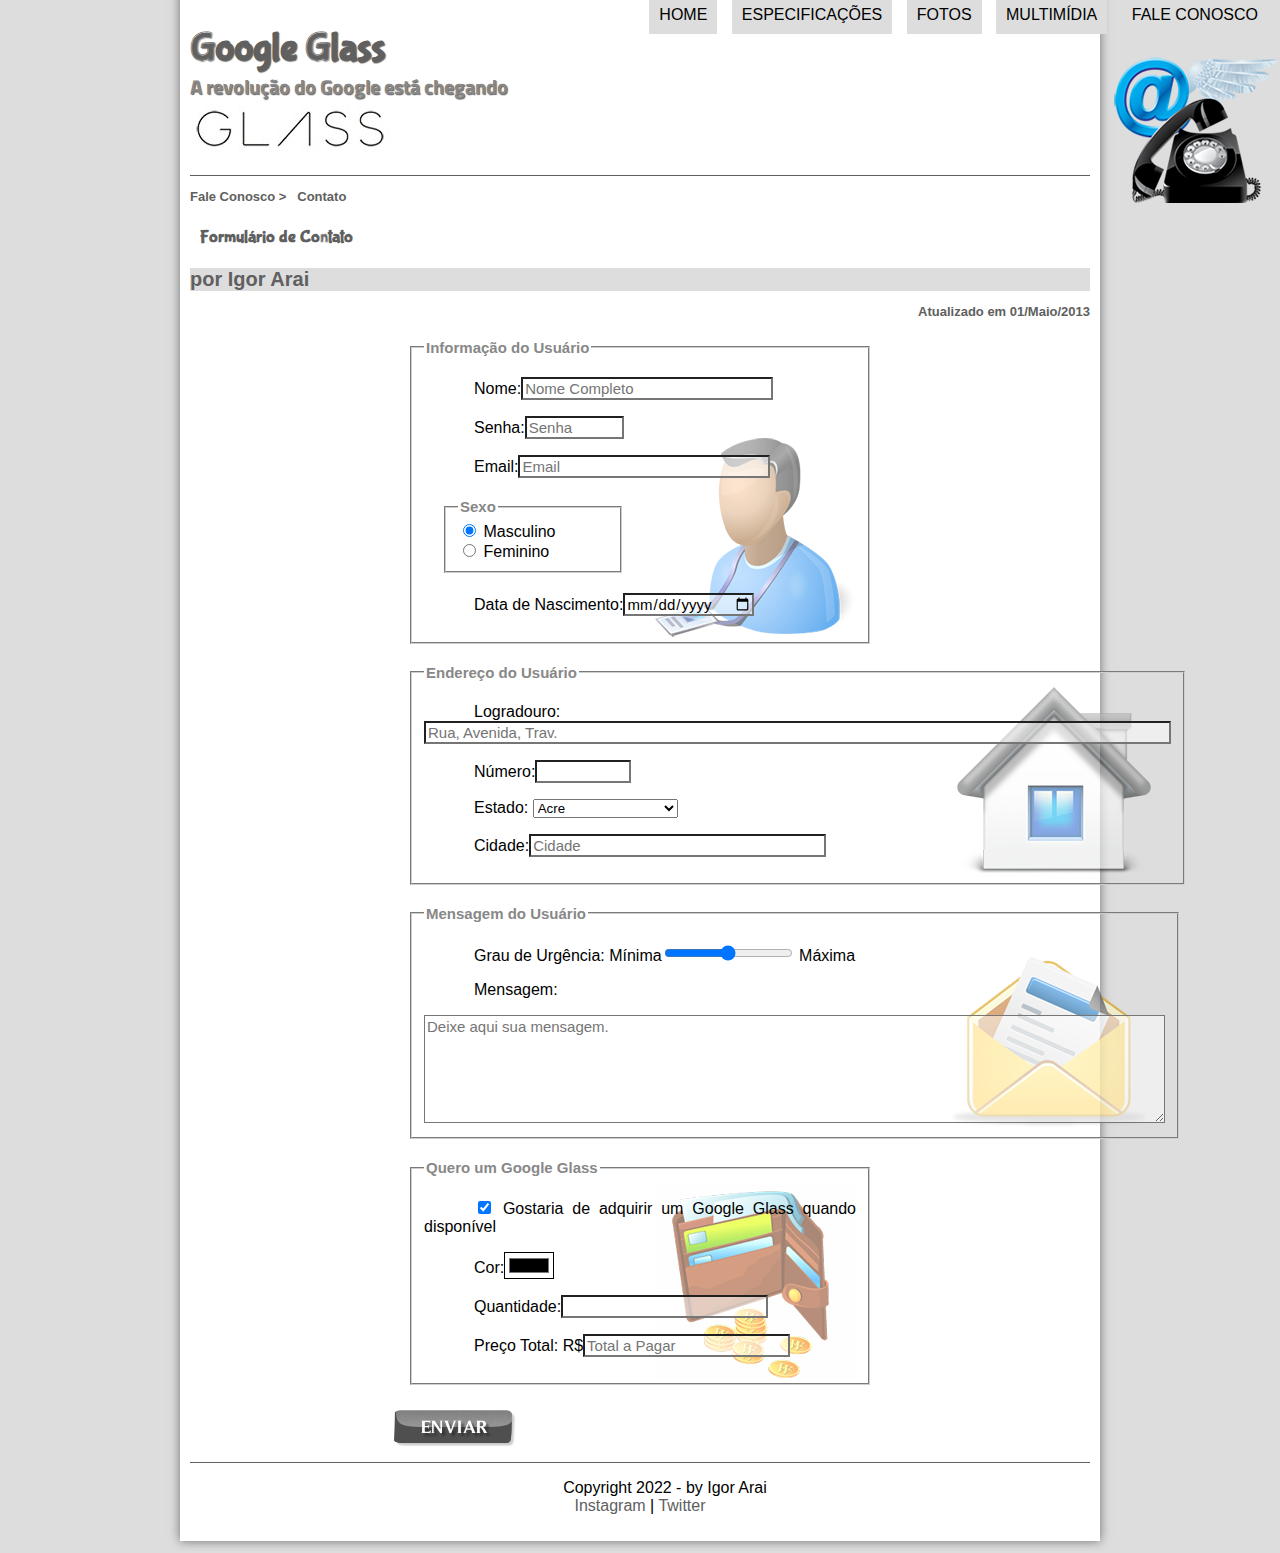
<file: fale-conosco.html>
<!DOCTYPE html>
<html lang="pt-br">
<head>
    <meta charset="UTF-8">
    <title>Tudo Sobre Google Glass</title> 
    <link rel="stylesheet" href="_css/estilo.css">
    <link rel="stylesheet" href="_css/form.css">
    <script src="_javascript/funcoes.js"> </script>
    <script>
        function calc_total(){
            var qtd = parseInt(document.getElementById('cQtd').value);
            tot = qtd * 1500;
            document.getElementById('cTot').value = tot;
        }
    </script>
</head>



<body> 
<div class="interface">
<header class="cabecalho">
        <hgroup>
            <h1> Google Glass</h1>
            <h2>A revolução do Google está chegando</h2>
        </hgroup>

    <img id="icone" src="_imagens/contato.png">

<nav id="menu">
    <h1>Menu Principal</h1>
    <ul>
        <li onmousemove="mudaFoto('_imagens/home.png')" onmouseout="mudaFoto('_imagens/contato.png')"><a href="index.html">Home</a></li>
        <li onmousemove="mudaFoto('_imagens/especificacoes.png')" onmouseout="mudaFoto('_imagens/contato.png')"><a href="specs.html"> Especificações</a></li>
        <li onmousemove="mudaFoto('_imagens/fotos.png')" onmouseout="mudaFoto('_imagens/contato.png')"><a href="fotos.html"> Fotos</a></li>
        <li onmousemove="mudaFoto('_imagens/multimidia.png')" onmouseout="mudaFoto('_imagens/contato.png')"><a href="multimidia.html"> Multimídia</a></li>
        <li onmousemove="mudaFoto('_imagens/contato.png')" onmouseout="mudaFoto('_imagens/contato.png')"><a href="fale-conosco.html">Fale Conosco</a></li>
    </ul>
</nav>
</header>

<section class="corpo-full">
    <article class="noticia-principal">
        <header class="cabecalho-artigo">
            <hgroup>
                <h3>Fale Conosco > &nbsp; Contato</h3>
                <h1>Formulário de Contato</h1>
                <h2>por Igor Arai</h2>
                <h3 class="data">Atualizado em 01/Maio/2013</h3>
             </hgroup>
        </header>
    </article>
</section>

<form method="post" id="fContato" action="'PODE SER EMAIL, PARTE EM PHP'" oninput=" calc_total(); ">
<fieldset class="usuario">
    <legend>Informação do Usuário</legend>
    <p><label for="cNome">Nome:</label><input type="text" name="tNome" class="cNome" size="25" maxlength="35" placeholder="Nome Completo"> </p>
    <p><label for="cSenha">Senha:</label><input type="password" name="tSenha" class="cSenha" size="8" maxlength="8" placeholder="Senha"> </p>
    <p><label for="cEmail">Email:</label><input type="email" name="tEmail" class="cEmail" size="25" maxlength="40" placeholder="Email"></p>
    <fieldset class="sexo"> <legend>Sexo</legend>
        <input type="radio" name="tSexo" id="cMasc" checked> <label for="cMasc">Masculino</label><br>
        <input type="radio" name="tSexo" id="cFem"> <label for="cFem">Feminino</label>
        </fieldset>
    <p><label for="cData">Data de Nascimento:</label><input type="date" name="tData" class="cData"> </p>
</fieldset>

<fieldset class="endereco">
    
    <legend>Endereço do Usuário</legend>
    <p><label for="cRua">Logradouro:</label><input type="text" name="tRua" id="cRua" size="80" maxlength="80" placeholder="Rua, Avenida, Trav."></p>
    <p><label for="cNumero">Número:</label><input type="number" name="tNumero"id="cNumero" min="0" max="999999"></p>
    <p><label for="cEstado">Estado:</label>
    <select name="tEst" id="cEst">
        <option value="AC">Acre</option>
        <option value="AL">Alagoas</option>
        <option value="AP">Amapá</option>
        <option value="AM">Amazonas</option>
        <option value="BA">Bahia</option>
        <option value="CE">Ceará</option>
        <option value="DF">Distrito Federal</option>
        <option value="ES">Espírito Santo</option>
        <option value="GO">Goiás</option>
        <option value="MA">Maranhão</option>
        <option value="MT">Mato Grosso</option>
        <option value="MS">Mato Grosso do Sul</option>
        <option value="MG">Minas Gerais</option>
        <option value="PA">Pará</option>
        <option value="PB">Paraíba</option>
        <option value="PR">Paraná</option>
        <option value="PE">Pernambuco</option>
        <option value="PI">Piauí</option>
        <option value="RJ">Rio de Janeiro</option>
        <option value="RN">Rio Grande do Norte</option>
        <option value="RS">Rio Grande do Sul</option>
        <option value="RO">Rondônia</option>
        <option value="RR">Roraima</option>
        <option value="SC">Santa Catarina</option>
        <option value="SP">São Paulo</option>
        <option value="SE">Sergipe</option>
        <option value="TO">Tocantins</option>
        <option value="EX">Estrangeiro</option>
    </select></p>
    <p><label for="cCidade">Cidade:</label><input type="text" name="tCidade" id="cCidade" size="30" maxlength="40" placeholder="Cidade"></p>
    
</fieldset>

<fieldset  class="mensagem">
    <legend>Mensagem do Usuário</legend>
    <p><label for="cUrg">Grau de Urgência:</label> Mínima<input type="range" id="tUrg" min="1" max="3"> Máxima</p>
    <p><label for="cMsg">Mensagem:</label></p><textarea name="tMsg" id="cMsg" cols="80" rows="6" placeholder="Deixe aqui sua mensagem."></textarea>
    
</fieldset>

<fieldset  class="pedido">
    <legend>Quero um Google Glass</legend>
    <p><input type="checkbox" name="tPed" id="cPed" checked>
    <label for="cPed">Gostaria de adquirir um Google Glass quando disponível</label></p>
    <p><label for="cCor">Cor:</label><input type="color" name="tCor" id="cCor"></p>
    <p><label for="cQtd">Quantidade:</label><input type="number" name="tQtd" id="cQtd"></p>
    <p><label for="cTot">Preço Total: R$</label><input type="text" name="tTot" id="cTot" placeholder="Total a Pagar" readonly></p>
</fieldset>

<input type="image" src="_imagens/botao-enviar.png" name="tEnviar">
</form>


<footer class="rodape">
    <p>Copyright 2022 - by Igor Arai<br>
    <a href="http://instagram.com/cursoemvideo" target="_blank"> Instagram</a> |
    <a href="http://twitter.com/cursosemvideo" target="_blank"> Twitter</a></p>
</footer>

</div>
</body>


</html>
</file>
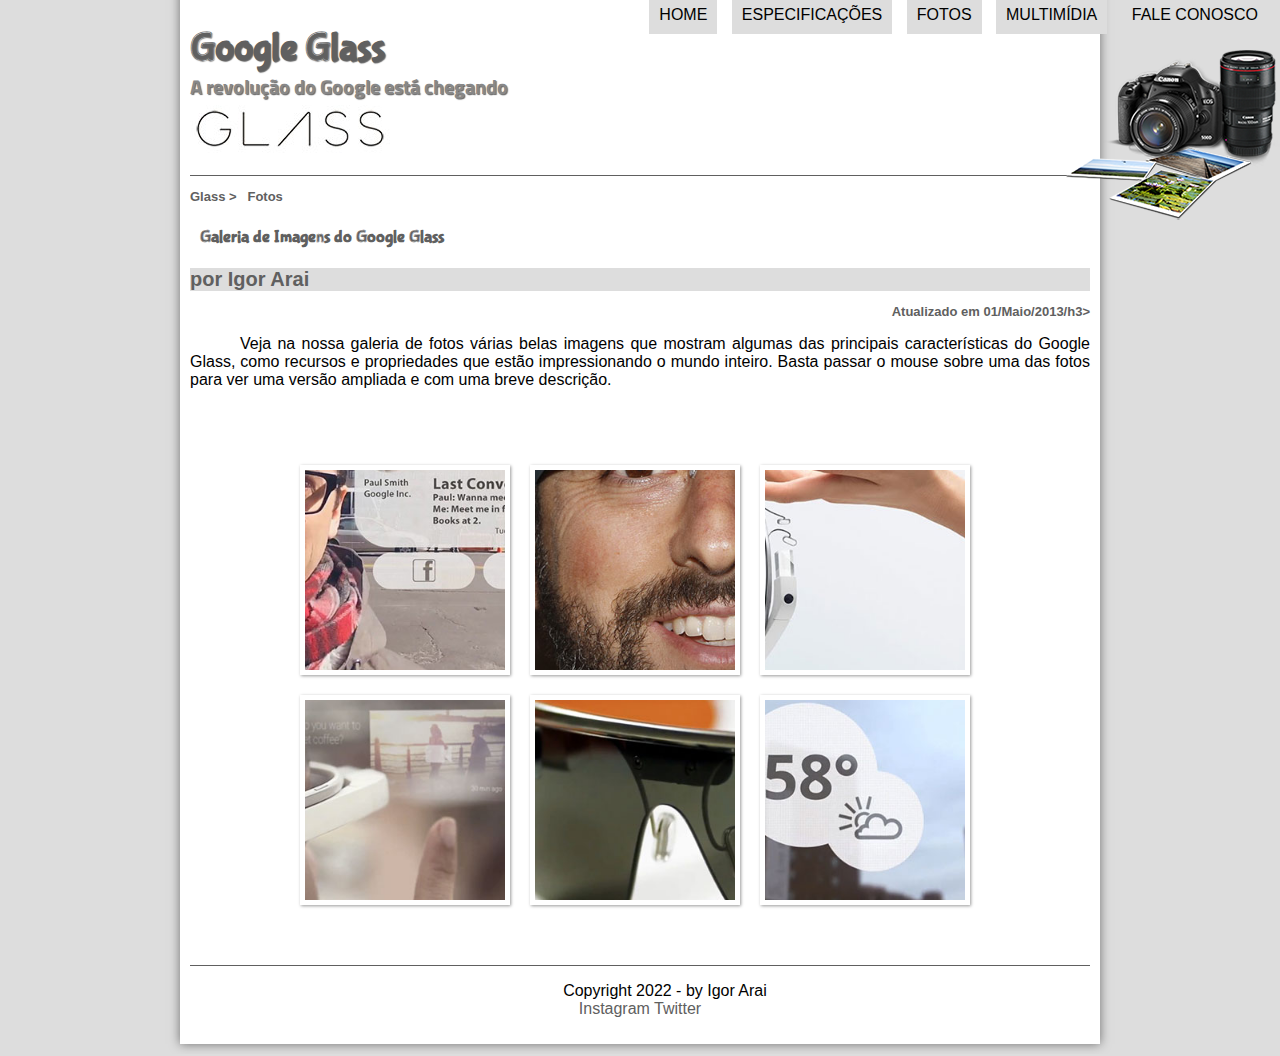
<file: fotos.html>
<!DOCTYPE html>
<html lang="pt-br">
<head>
    <meta charset="UTF-8">
    <title>Tudo Sobre Google Glass</title> 
    <link rel="stylesheet" href="_css/estilo.css">
    <link rel="stylesheet" href="_css/fotos.css">

</head>

<script src="_javascript/funcoes.js"> </script>

<body> 
<div class="interface">
<header class="cabecalho">
        <hgroup>
            <h1> Google Glass</h1>
            <h2>A revolução do Google está chegando</h2>
        </hgroup>

    <img id="icone" src="_imagens/fotos.png">

<nav id="menu">
    <h1>Menu Principal</h1>
    <ul>
        <li onmousemove="mudaFoto('_imagens/home.png')" onmouseout="mudaFoto('_imagens/fotos.png')"><a href="index.html">Home</a></li>
        <li onmousemove="mudaFoto('_imagens/especificacoes.png')" onmouseout="mudaFoto('_imagens/fotos.png')"><a href="specs.html"> Especificações</a></li>
        <li onmousemove="mudaFoto('_imagens/fotos.png')" onmouseout="mudaFoto('_imagens/fotos.png')"><a href="fotos.html"> Fotos</a></li>
        <li onmousemove="mudaFoto('_imagens/multimidia.png')" onmouseout="mudaFoto('_imagens/fotos.png')"><a href="multimidia.html"> Multimídia</a></li>
        <li onmousemove="mudaFoto('_imagens/contato.png')" onmouseout="mudaFoto('_imagens/fotos.png')"><a href="fale-conosco.html">Fale Conosco</a></li>
    </ul>
</nav>

</header>

<section class="corpo-full">
    <article class="noticia-principal">
        <header class="cabecalho-artigo">
            <hgroup>
                <h3>Glass > &nbsp; Fotos</h3>
                <h1>Galeria de Imagens do Google Glass</h1>
                <h2>por Igor Arai</h2>
                <h3 class="data">Atualizado em 01/Maio/2013/h3>
             </hgroup>
        </header>
    </article>

    <p>Veja na nossa galeria de fotos várias belas imagens que mostram algumas das principais características do Google Glass, como recursos e propriedades que estão impressionando o mundo inteiro. Basta passar o mouse sobre uma das fotos para ver uma versão ampliada e com uma breve descrição.</p>

</section>
<ul class="album-fotos">
<li class="foto01"><span> Agenda e lembretes</span></li>
<li class="foto02"><span> Sergey Brin usando o Glass</span></li>
<li class="foto03"><span> Leve e compacto</span></li>
<li class="foto04"><span> Sensação de uma tela de 50"</span></li>
<li class="foto05"><span> Vários tipos de lente</span></li>
<li class="foto06"><span> Informações importantes</span></li>
</ul>

<footer class="rodape">
    <p>Copyright 2022 - by Igor Arai<br>
    <a href="http://instagram.com/cursoemvideo" target="_blank"> Instagram</a>
    <a href="http://twitter.com/cursosemvideo" target="_blank"> Twitter</a></p>
</footer>

</div>
</body>


</html>
</file>
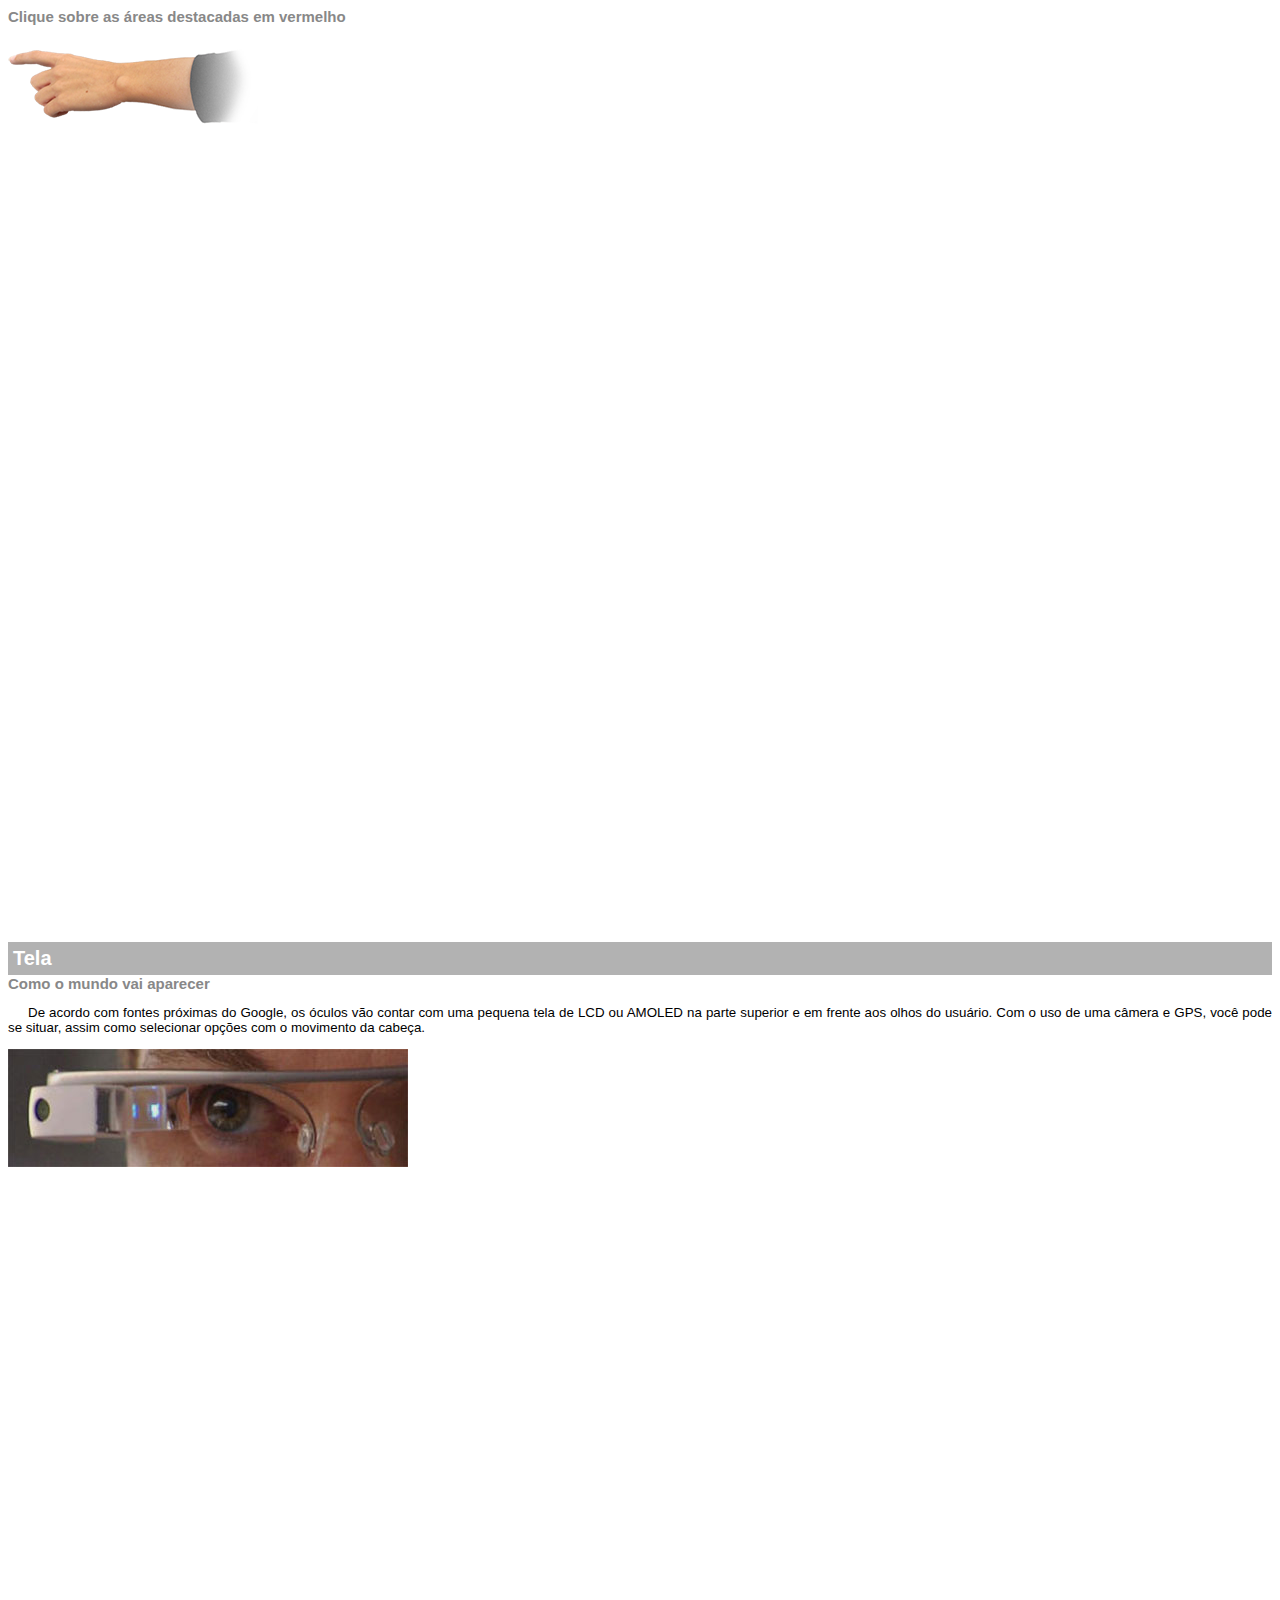
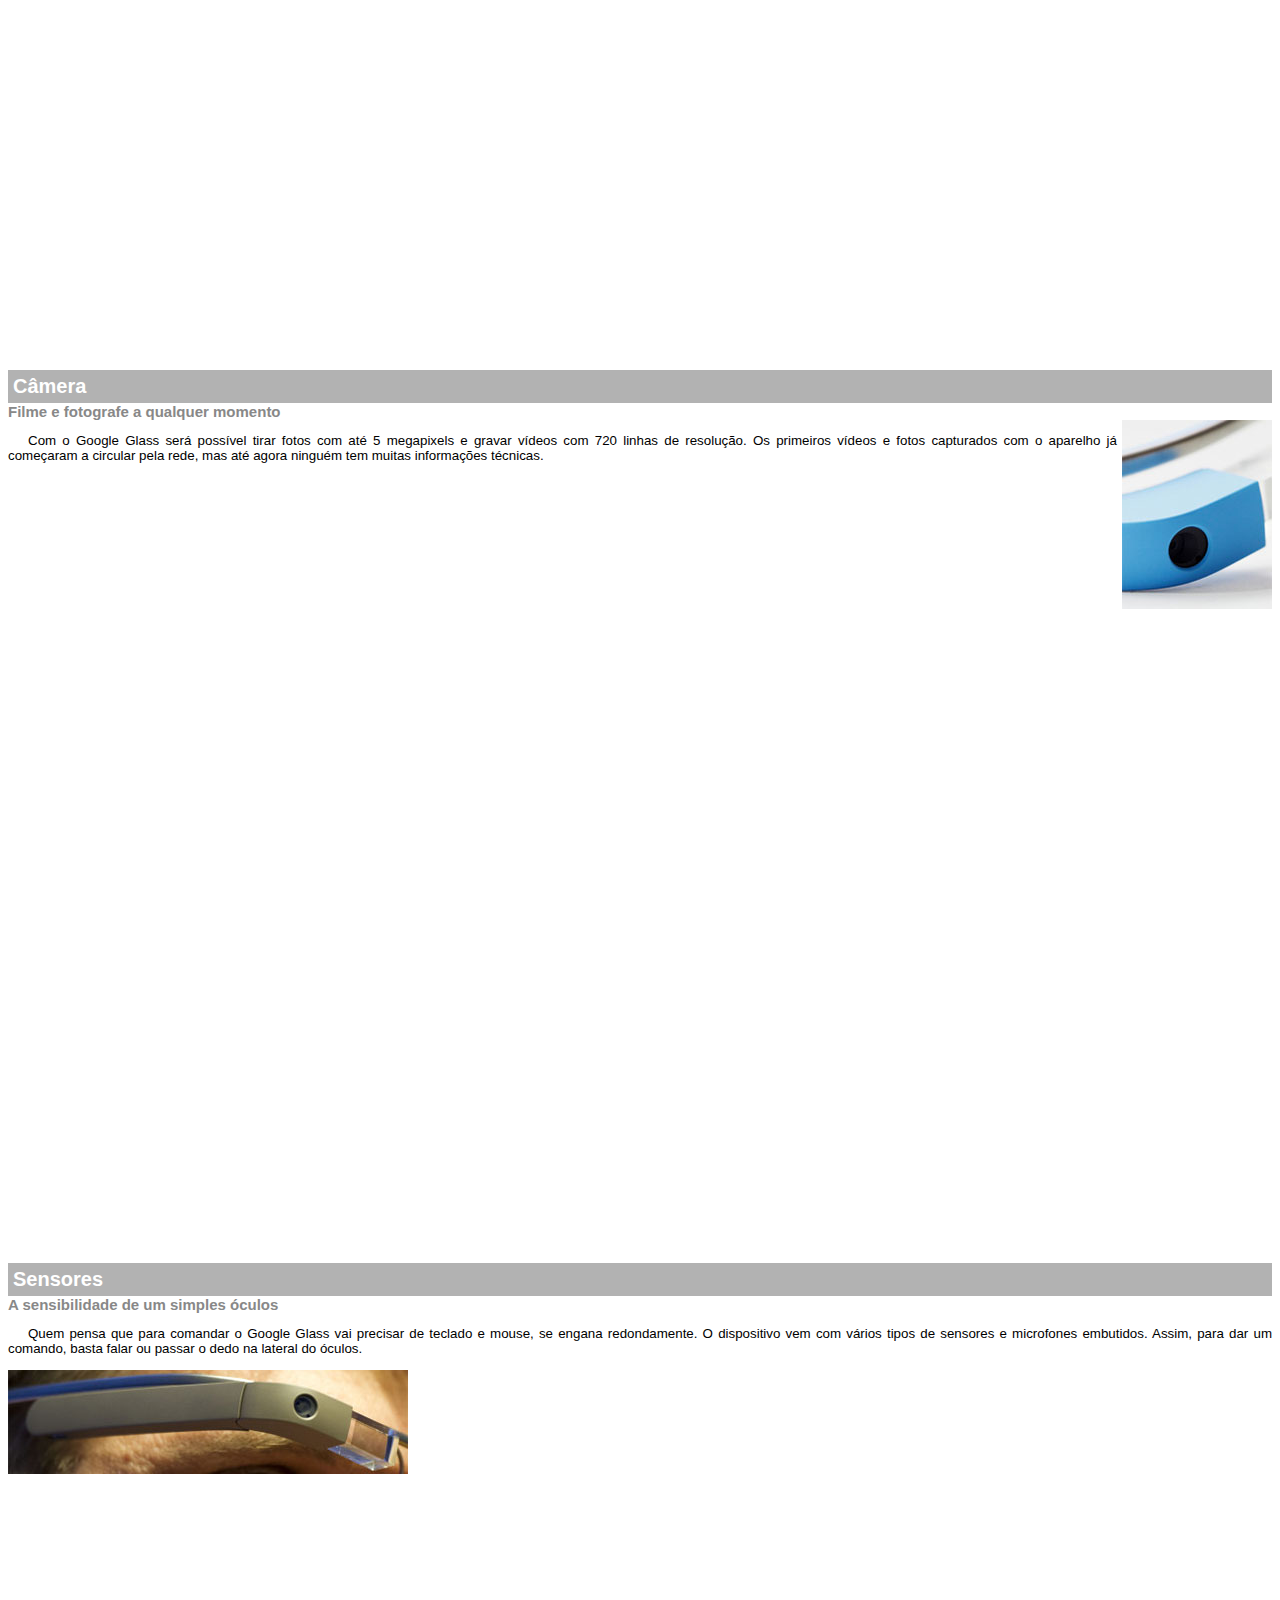
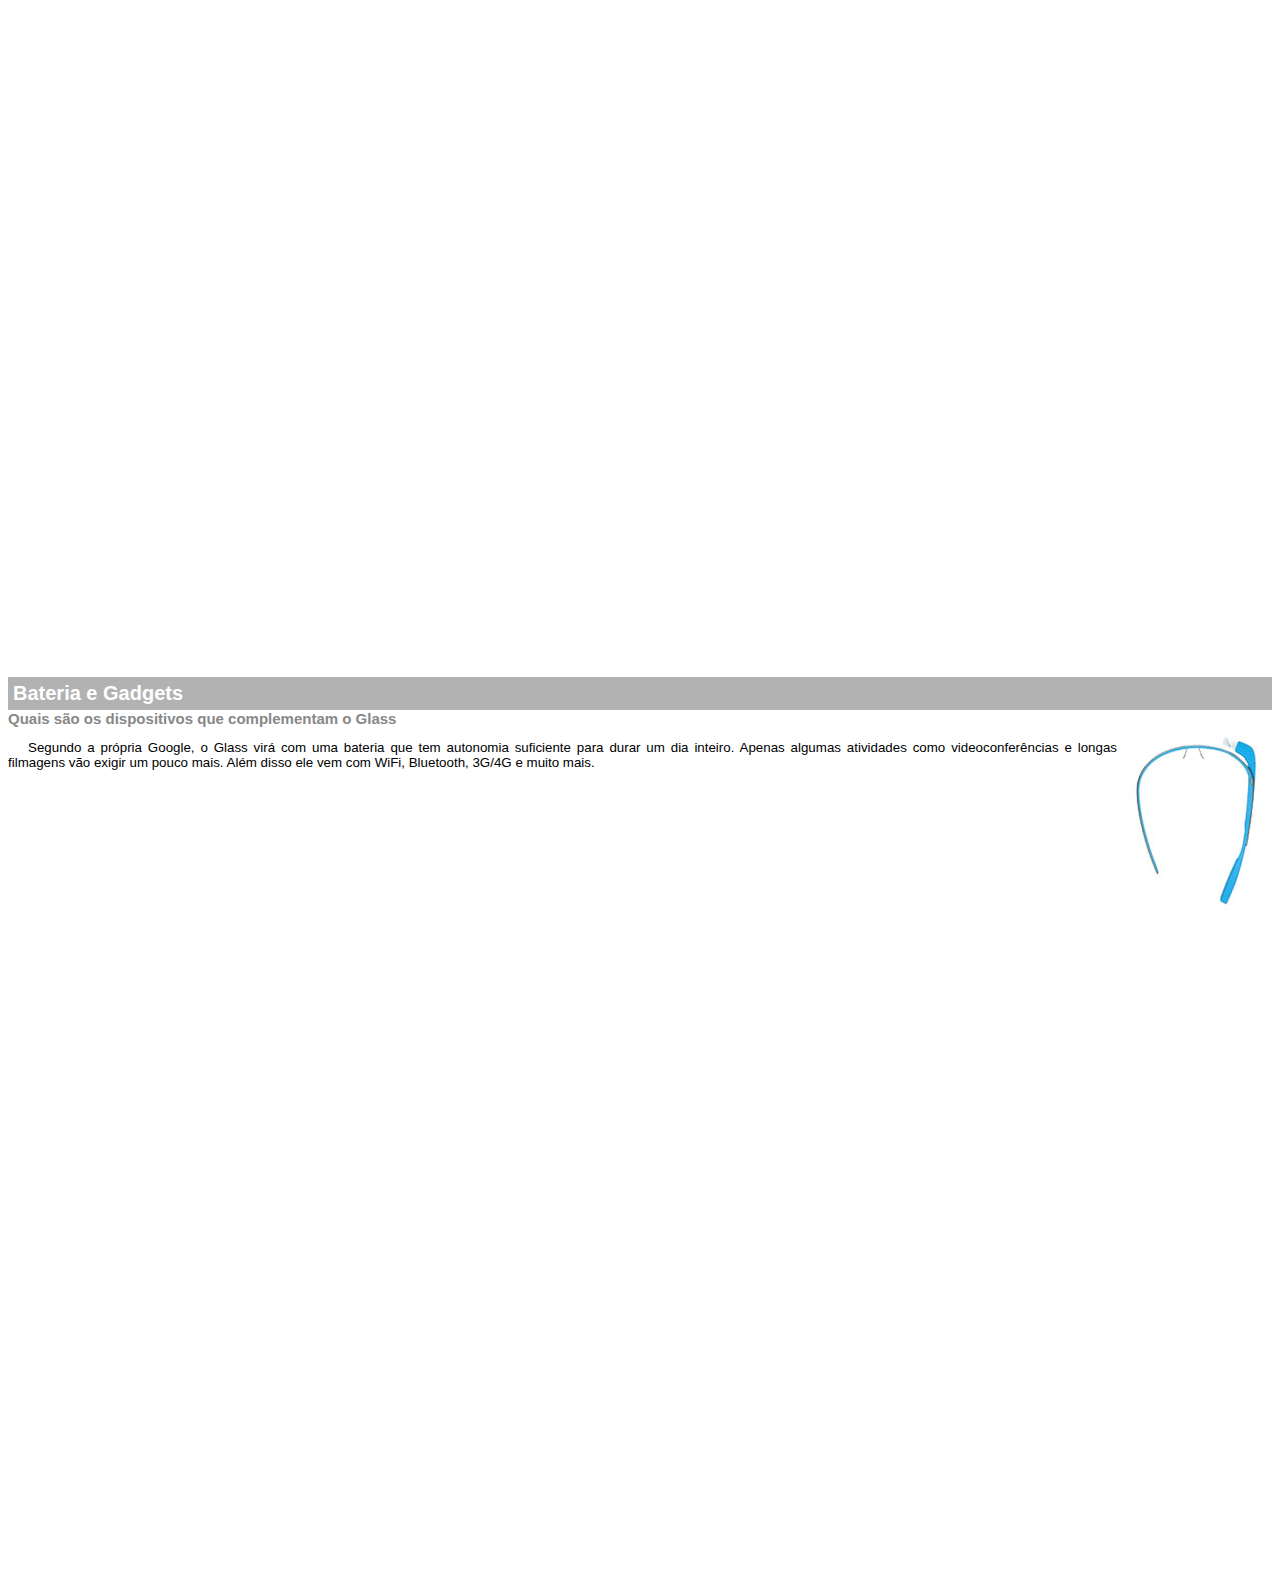
<file: google-glass.html>
<!DOCTYPE html>
<html lang="en">
<head>
    <meta charset="UTF-8">
    <meta http-equiv="X-UA-Compatible" content="IE=edge">
    <meta name="viewport" content="width=device-width, initial-scale=1.0">
    <title>Informações sobre Google Glass</title>
    <style>
        body{
            font-family: Arial, Helvetica, sans-serif;
            font-size: 10pt;
        } 
        p{
            text-align: justify;
            text-indent: 20px;            
        }       
        article h1{
            font-size: 20px;
            color: white;
            background-color: rgba(0,0,0,.3);
            padding: 5px;
            margin: 0px;
        }
        article h2{
            font-size: 15px;
            color: #888888;;
            margin: 0px;
        }
        article{
            margin-bottom: 800px;
        }
        img.img-dir{
            display: block;
            float: right;
            margin-left: 5px;
        }
        
    </style>
</head>
<body>

<article id="topo"> 
<header>
    <h2>Clique sobre as áreas destacadas em vermelho</h2>
</header>
    <img src="_imagens/mao.png" alt="Mao apontando para o google glass">
</article>

<article id="tela">
    <header>
        <h1>Tela</h1>
        <h2>Como o mundo vai aparecer</h2>
    </header>

    <p>De acordo com fontes próximas do Google, os óculos vão contar com uma pequena tela de LCD ou AMOLED na parte superior e em frente aos olhos do usuário. Com o uso de uma câmera e GPS, você pode se situar, assim como selecionar opções com o movimento da cabeça.</p>
    <img src="_imagens/det-tela.jpg" alt="Tela do google glass">
</article>

<article id="camera">
    <header>
        <h1>Câmera</h1>
        <h2>Filme e fotografe a qualquer momento</h2>
    </header>
    <img src="_imagens/det-camera.jpg" class="img-dir" alt="Câmera do Google Glass">
    <p>Com o Google Glass será possível tirar fotos com até 5 megapixels e gravar vídeos com 720 linhas de resolução. Os primeiros vídeos e fotos capturados com o aparelho já começaram a circular pela rede, mas até agora ninguém tem muitas informações técnicas.</p>
</article>

<article id="sensores">
    <header>
        <h1>Sensores</h1>
        <h2>A sensibilidade de um simples óculos</h2>
    </header>
    <p>Quem pensa que para comandar o Google Glass vai precisar de teclado e mouse, se engana redondamente. O dispositivo vem com vários tipos de sensores e microfones embutidos. Assim, para dar um comando, basta falar ou passar o dedo na lateral do óculos.</p>
    <img src="_imagens/det-touch.jpg" alt="Sensores do Google Glass">
</article>

<article id="gadgets">
    <header>
        <h1>Bateria e Gadgets</h1>
        <h2>Quais são os dispositivos que complementam o Glass</h2>
    </header>
    <img src="_imagens/det-bateria.jpg" class="img-dir" alt="Bateria e Gadgets do Google Glass">
    <p>Segundo a própria Google, o Glass virá com uma bateria que tem autonomia suficiente para durar um dia inteiro. Apenas algumas atividades como videoconferências e longas filmagens vão exigir um pouco mais. Além disso ele vem com WiFi, Bluetooth, 3G/4G e muito mais.</p>
</article>
</body>
</html>
</file>
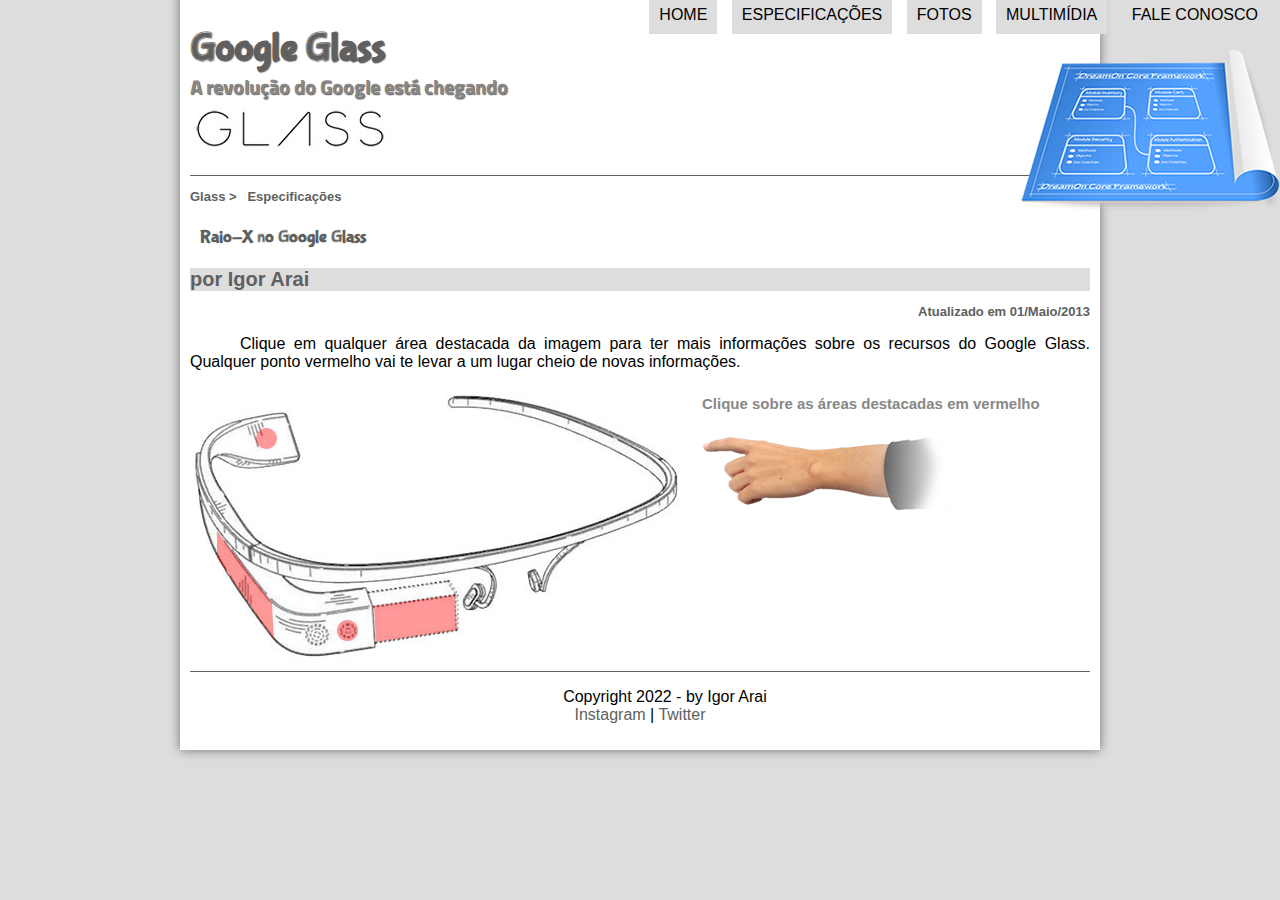
<file: specs.html>
<!DOCTYPE html>
<html lang="pt-br">
<head>
    <meta charset="UTF-8">
    <title>Tudo Sobre Google Glass</title> 
    <link rel="stylesheet" href="_css/estilo.css">
    <link rel="stylesheet" href="_css/specs.css">
</head>

<script src="_javascript/funcoes.js"> </script>

<body> 
<div class="interface">
<header class="cabecalho">
        <hgroup>
            <h1> Google Glass</h1>
            <h2>A revolução do Google está chegando</h2>
        </hgroup>

    <img id="icone" src="_imagens/especificacoes.png">

<nav id="menu">
    <h1>Menu Principal</h1>
    <ul>
        <li onmousemove="mudaFoto('_imagens/home.png')" onmouseout="mudaFoto('_imagens/especificacoes.png')"><a href="index.html">Home</a></li>
        <li onmousemove="mudaFoto('_imagens/especificacoes.png')" onmouseout="mudaFoto('_imagens/especificacoes.png')"><a href="specs.html"> Especificações</a></li>
        <li onmousemove="mudaFoto('_imagens/fotos.png')" onmouseout="mudaFoto('_imagens/especificacoes.png')"><a href="fotos.html"> Fotos</a></li>
        <li onmousemove="mudaFoto('_imagens/multimidia.png')" onmouseout="mudaFoto('_imagens/especificacoes.png')"><a href="multimidia.html"> Multimídia</a></li>
        <li onmousemove="mudaFoto('_imagens/contato.png')" onmouseout="mudaFoto('_imagens/especificacoes.png')"><a href="fale-conosco.html">Fale Conosco</a></li>
    </ul>
</nav>
</header>

<section class="corpo-full">
    <article class="noticia-principal">
        <header class="cabecalho-artigo">
            <hgroup>
                <h3>Glass > &nbsp; Especificações</h3>
                <h1>Raio-X no Google Glass</h1>
                <h2>por Igor Arai</h2>
                <h3 class="data">Atualizado em 01/Maio/2013</h3>
             </hgroup>
        </header>
    </article>

    <p>Clique em qualquer área destacada da imagem para ter mais informações sobre os recursos do Google Glass. Qualquer ponto vermelho vai te levar a um lugar cheio de novas informações.</p>   
</section>
<section class="conteudo">
    <img src="_imagens/glass-esquema-marcado.jpg" usemap="#meumapa">
    <map name="meumapa">
        <area shape="rect" coords="179,202,270,260" href="google-glass.html#tela" target="janela">
        <area shape="circle" coords="158,243,12" href="google-glass.html#camera" target="janela">
        <area shape="circle" coords="73,52,12" href="google-glass.html#camera" target="janela"> 
        <area shape="poly" coords="28,143,83,216,84,249,27,169" href="google-glass.html#sensores" target="janela">         
    </map>
    <iframe src="google-glass.html" name="janela" class="iframe-spec" scrolling="no">
    </iframe>    
</section>



<footer class="rodape">
    <p>Copyright 2022 - by Igor Arai<br>
    <a href="http://instagram.com/cursoemvideo" target="_blank"> Instagram</a> |
    <a href="http://twitter.com/cursosemvideo" target="_blank"> Twitter</a></p>
</footer>

</div>
</body>


</html>
</file>
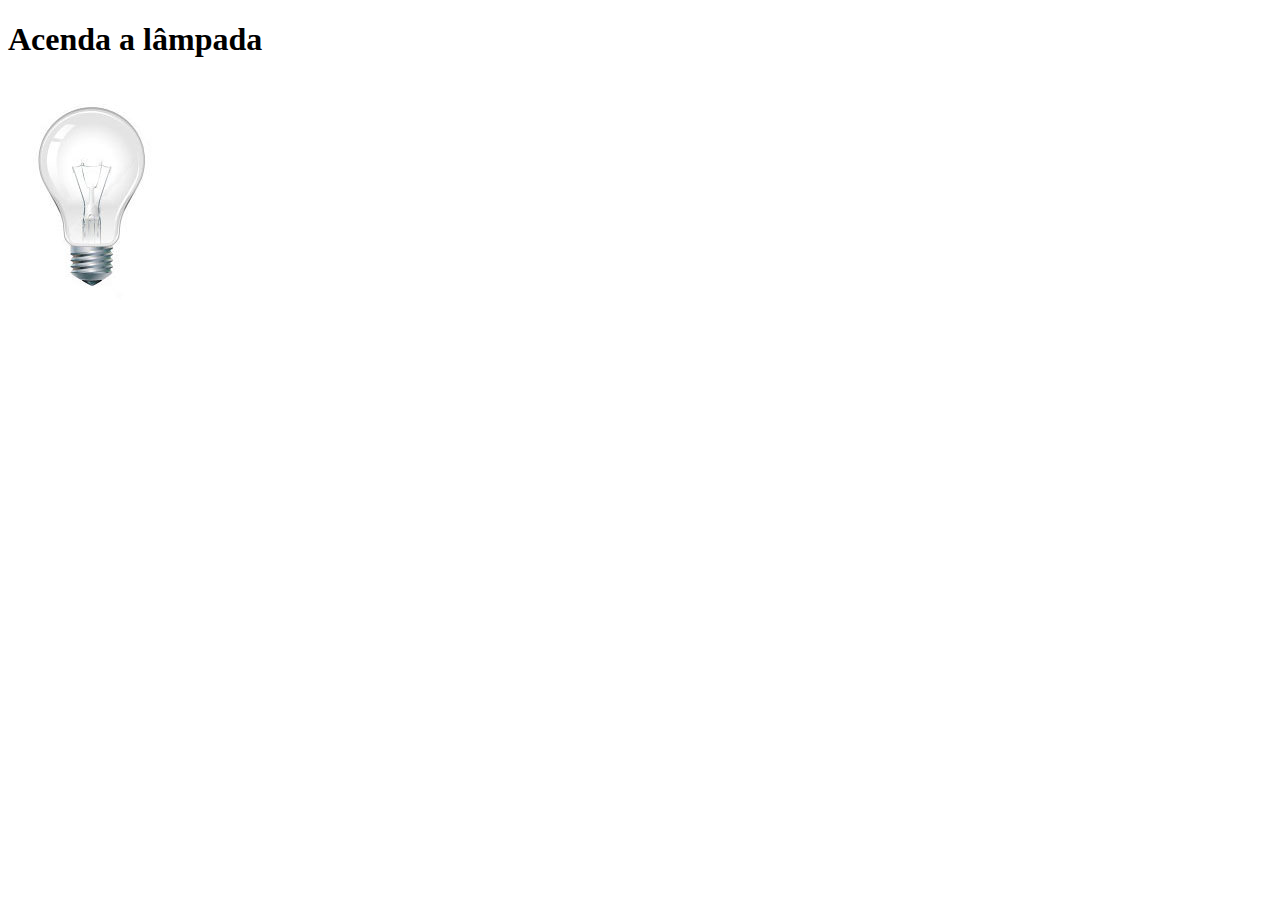
<file: _textos/testejs02.html>
<!DOCTYPE html>
<html lang="pt-br">
<head>
    <meta charset="UTF-8">
    <meta http-equiv="X-UA-Compatible" content="IE=edge">
    <meta name="viewport" content="width=device-width, initial-scale=1.0">
    <title>Teste JavaScript</title>
    <script>
        function acendeLampada() {
            document.getElementById("luz").src="../_imagens/lampada-acesa.jpg";
        }
        function apagaLampada(){
            document.getElementById("luz").src="../_imagens/lampada-apagada.jpg"
        }
        function quebraLampada(){
            document.getElementById("luz").src="../_imagens/lampada-quebrada.jpg"
        }
    </script>
</head>
<body>
    <h1>Acenda a lâmpada</h1>
    <img src="../_imagens/lampada-apagada.jpg" id="luz" alt="Imagem de Lâmpada Apagada" onmousemove="acendeLampada()" onmouseout="apagaLampada()" onclick="quebraLampada()">
    
</body>
</html>
</file>
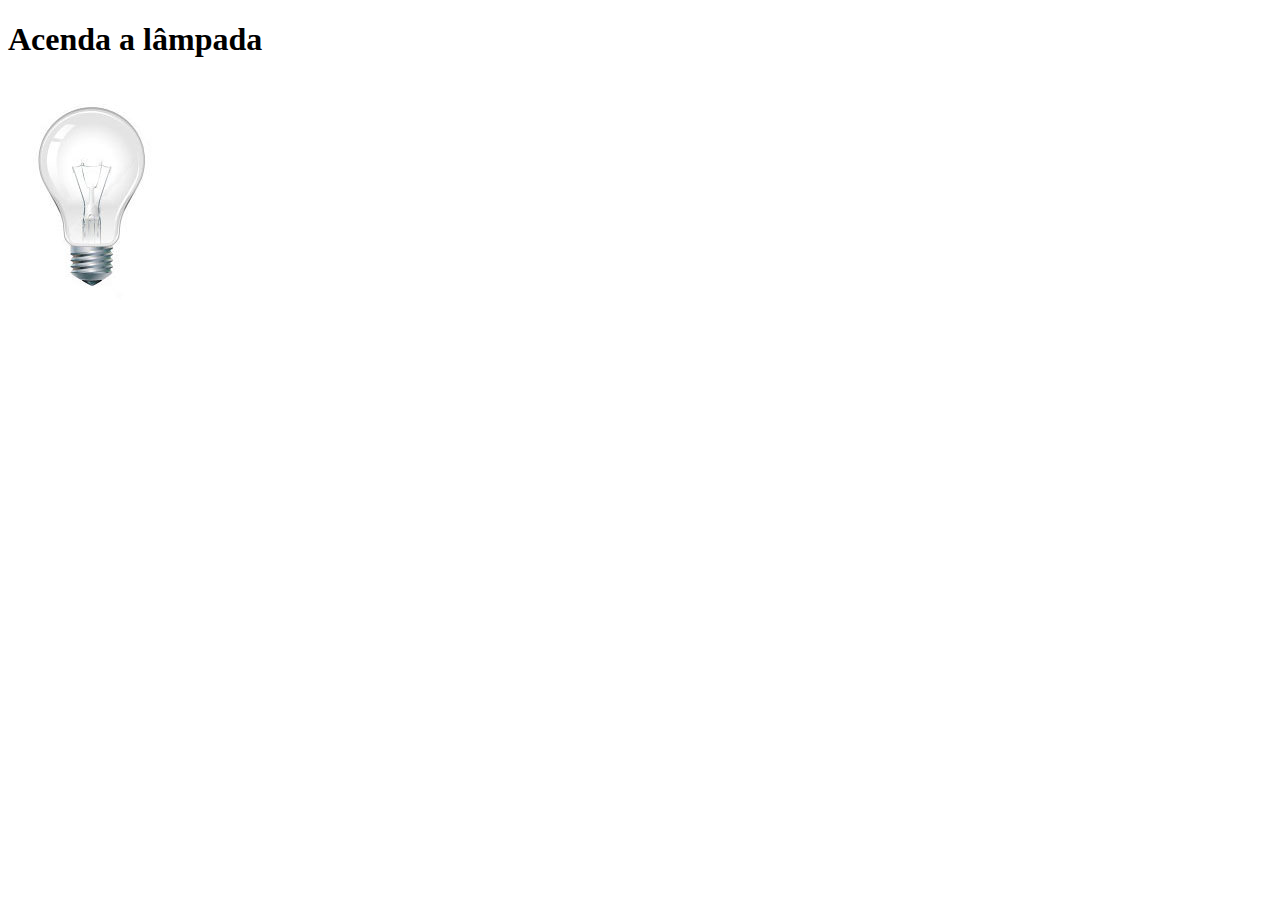
<file: _textos/testejs03.html>
<!DOCTYPE html>
<html lang="pt-br">
<head>
    <meta charset="UTF-8">
    <meta http-equiv="X-UA-Compatible" content="IE=edge">
    <meta name="viewport" content="width=device-width, initial-scale=1.0">
    <title>Teste JavaScript</title>
    <script>
        var quebrada = false;
        function mudaLampada(tipo) {
            if (tipo == 1){
                arquivo="../_imagens/lampada-acesa.jpg";
            }
            if (tipo == 2){
                arquivo="../_imagens/lampada-apagada.jpg";
            }
            if (tipo == 3){
                arquivo="../_imagens/lampada-quebrada.jpg";
            }
            if (!quebrada){
                document.getElementById("luz").src= arquivo; 
                if (tipo==3){
                    quebrada=true;
                }
            }
        }
        

    </script>
</head>
<body>
    <h1>Acenda a lâmpada</h1>
    <img src="../_imagens/lampada-apagada.jpg" id="luz" alt="Imagem de Lâmpada Apagada" onmousemove="mudaLampada(1)" onmouseout="mudaLampada(2)" onclick="mudaLampada(3)">
    
</body>
</html>
</file>
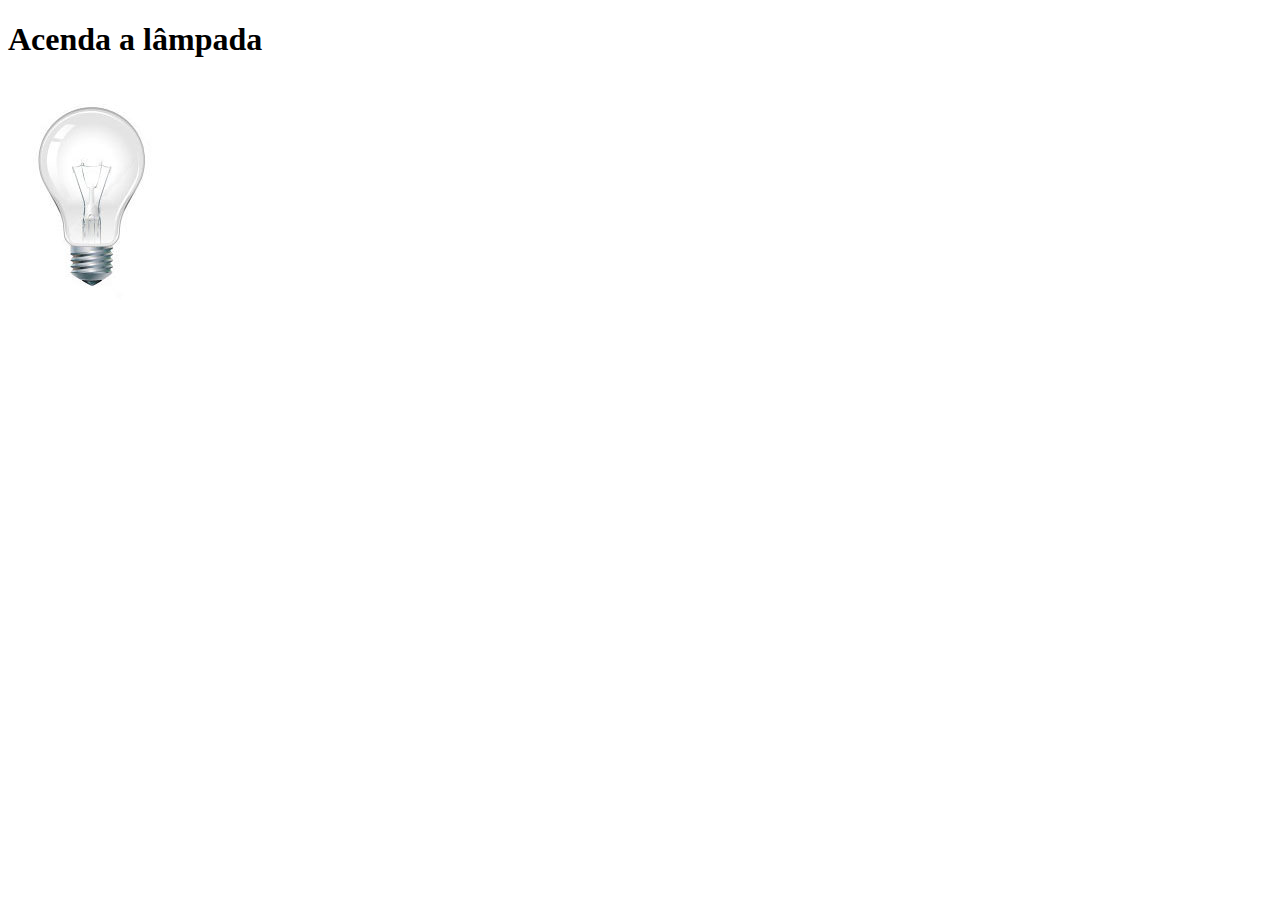
<file: _textos/testejs04.html>
<!DOCTYPE html>
<html lang="pt-br">
<head>
    <meta charset="UTF-8">
    <meta http-equiv="X-UA-Compatible" content="IE=edge">
    <meta name="viewport" content="width=device-width, initial-scale=1.0">
    <title>Teste JavaScript</title>
    <script>
        var quebrada = false;
        function mudaLampada(tipo) {
            if (!quebrada){
                document.getElementById("luz").src= "../_imagens/" + tipo + ".jpg"; 
                if (tipo=='lampada-quebrada'){
                    quebrada=true;
                }
            }
        }
        

    </script>
</head>
<body>
    <h1>Acenda a lâmpada</h1>
    <img src="../_imagens/lampada-apagada.jpg" id="luz" alt="Imagem de Lâmpada Apagada" onmousemove="mudaLampada('lampada-acesa')" onmouseout="mudaLampada('lampada-apagada')" onclick="mudaLampada('lampada-quebrada')">
    
</body>
</html>
</file>
<file: _css/estilo.css>
@charset "utf-8";
@import url('https://fonts.googleapis.com/css2?family=Titillium+Web:wght@400;700&display=swap');

@font-face{
    font-family: 'FonteLogo';
    src: url(../_fonts/bubblegum-sans-regular.otf);

}


body{
    background-color: #dddddd;
    color: black;
    font-family: Arial, sans-serif;
}

div.interface{
    width: 900px;
    background-color: #ffffff;
    margin: -20px auto 10px auto;
    box-shadow: 0px 0px 10px rgba(0,0,0,.5);
    padding: 10px;
}

p{
    text-align: justify;
    text-indent: 50px;
}

a{
    color: #606060;
    text-decoration: none;
}

a:hover{
    text-decoration: underline;
}

img#icone{
    position:absolute;
    right: 0px;
    top: 50px;    
}

header.cabecalho{
    border-bottom: 1px solid #606060;
    height: 150px;
    background: url("../_imagens/glass-logo-peq.jpg") no-repeat 0px 80px;
}

header.cabecalho h1{
    font-family: 'FonteLogo', Verdana;
    font-size: 40px;
    color: #606060;
    text-shadow: 1px 1px 1px rgba(0,0,0,.6);
    padding: 0px;
    margin-bottom: 0px;
}

header.cabecalho h2{
    font-family: 'Titillium Web', sans-serif;
    font-size: 20px;
    color: #888888;
    text-shadow: 1px 1px 1px rgba(0,0,0,.6);
    padding: 0px;
    margin-top: 0px;
}

header.cabecalho-artigo h1{
    font-family: 'FonteLogo';
    font-size: 20pt;
    color:#606060;
    margin-bottom: 0px;
    margin-top: 0px;
}

header.cabecalho-artigo h2{
    font-size: 13pt;
    color:#cecece;
    background-color: none;
    
}

header.cabecalho-artigo h3{
    font-size: 13px;
    color: #606060;
    
}

h3.data{
    text-align: right;
    
}

/* Formatação de Imagens com legendas*/

figure.foto-legenda{
    position:relative;
    border: 8px solid white;
    box-shadow: 1px 1px 4px black;

}

figure.foto-legenda img{
    width:100%;
    height: 100%;
}
figure.foto-legenda figcaption{
    opacity:0;
    position: absolute;
    top: 0px;
    background-color: rgba(0,0,0,.4);
    color: white;
    width: 100%;
    height: 100%;
    padding: 10px;
    box-sizing: border-box;
    transition: opacity 1s;
}
figure.foto-legenda:hover figcaption{
    opacity: 1;
}

/*formatação do menu*/
nav#menu{
    display: block;
}

nav#menu ul{
    list-style: none;
    text-transform: uppercase;
    position: absolute;
    right:7px;
    top: -20px;
}

nav#menu li{
    display: inline-block;
    background-color: #dddddd;
    margin: 0px 5px 5px 5px;
    padding: 10px;
    -webkit-transition: background-color 0.5s;
    -moz-transition: background-color 0.5s;
    -ms-transition: background-color 0.5s;
    -o-transition: background-color 0.5s;
    transition: background-color 0.5s;
}

nav#menu li:hover{
    background-color: #6d6d6d;
    
}

nav#menu h1{
    display: none;  
}
nav#menu a{
    color: black;
    text-decoration: none;
}

nav#menu a:hover{
    color: white;
    text-decoration: underline;
}

section.corpo{
    display:block;
    width: 490px;
    float: left;  
    border-right: 1px solid #606060;
    padding: 20px;
}

article.noticia-principal h1{
    font-size: 18px;
    color:#606060;
    background-color: white;
    padding: 10px 0 10px 10px;
    margin: 10px 0 10px 0;
}

article.noticia-principal h2{
    font-size: 15pt;
    color:#606060;
    background-color: #dddddd;
    padding: px 0 5px 0;
    margin: 10px 0 10px 0;
}

table.tabelaspec{
    border: 1px solid #606060;
    border-spacing: 0px;
    margin-left: auto;
    margin-right: auto;
}

table.tabelaspec td{
    border: 1px solid #606060;
    padding: 10px;
    text-align: center;
    vertical-align: center;
}

table.tabelaspec td.ce{
    color: white;
    background-color: #606060;
    vertical-align: top;
    font-weight: bold;
}

table.tabelaspec td.cd{
    background-color: #cecece;
}

table.tabelaspec caption{
    color: #888888;
    font-size: 13pt;
    font-weight: bolder;
}

table.tabelaspec caption span{
    display: block;
    float: right;
    color: black;
    font-size: 8pt;
    margin-top: 10px;
}

aside.lateral{
    display:block;
    width:350px;
    float:right;
    background-color: #cecece;
    padding: 5px;
    margin-top: 10px;
    box-shadow: 2px 2px 2px rgba(0,0,0,.5);
}

aside.lateral h1{
    font-family: 'FonteLogo';
    font-size: 20pt;
    color: #606060;
    margin-top: 0px;
}

aside.lateral h2{
    background-color:#606060;
    font-size: 13pt;
    color:white;
    padding: 5px;
}

footer.rodape{
    clear: both;
    border-top: 1px solid #606060;
}

footer.rodape p{
    text-align: center;
}
</file>
<file: _css/form.css>
@charset "UTF-8";

form{
    width: 500px;
    margin: auto;
}
input, textarea{
    font-family: sans-serif;
    font-weight: normal;
    font-size: 15px;
    background-color: rgba(255, 255,255,0.5);
}
input:hover, textarea:hover{
    background-color: #dddddd;
}

legend{
    color: #888888;
    font-weight: bold;
    font-size: 15px;
    font-family: sans-serif;
}
fieldset{
    border-color: #cecece;
    margin: 20px;
}

fieldset.sexo{
    width: 150px;
}
fieldset.usuario{
    background: url("../_imagens/icone-contato.png") no-repeat 95% 95%;
}
fieldset.endereco{
    background: url("../_imagens/icone-endereco.png") no-repeat 95% 95%;
}
fieldset.mensagem{
    background: url("../_imagens/icone-mensagem.png") no-repeat 95% 95%;
}
fieldset.pedido{
    background: url("../_imagens/icone-pagamento.png") no-repeat 95% 95%;
}
</file>
<file: _css/fotos.css>
@charset "UTF-8";

ul.album-fotos{
    width: 700px;
    margin: 0 auto;
    padding: 50px;
    overflow: hidden;
    list-style: none;
}

ul.album-fotos li{
    float: left;
    width: 200px;
    height: 200px;
    margin: 10px;
    border: 5px solid white;
    background-color: white;
    box-shadow: 1px 1px 3px rgba(0,0,0,.4);
}

ul.album-fotos li span{
    opacity: 0;
    color: white;
    text-shadow: 1px black;
    background-color: rgba(0,0,0,.4);
    font-size: 15px;
    line-height: 370px;
    padding: 5px;
}

ul.album-fotos li:hover{
    transform: scale(1.5);
    transition: all 0.4s ease-in ;
}

ul.album-fotos li:hover span{
    opacity: 1;
    transition: 0.5s;;
}


ul.album-fotos li.foto01{
    background: url('../_imagens/galeria-01.jpg') no-repeat;
    background-position: 50% 50%;
    background-size: 400px 400px;
    background-color: white;
}
ul.album-fotos li.foto01:hover{
    background-position: 0 0;
    background-size: 200px 200px;
}


ul.album-fotos li.foto02{
    background: url('../_imagens/galeria-02.jpg') no-repeat;
    background-position: 50% 50%;
    background-size: 400px 400px;
    background-color: white;
}
ul.album-fotos li.foto02:hover{
    background-position: 0 0;
    background-size: 200px 200px;
}


ul.album-fotos li.foto03{
    background: url('../_imagens/galeria-03.jpg') no-repeat;
    background-position: 50% 50%;
    background-size: 400px 400px;
    background-color: white;
}
ul.album-fotos li.foto03:hover{
    background-position: 0 0;
    background-size: 200px 200px;
}



ul.album-fotos li.foto04{
    background: url('../_imagens/galeria-04.jpg') no-repeat;
    background-position: 50% 50%;
    background-size: 400px 400px;
    background-color: white;
}
ul.album-fotos li.foto04:hover{
    background-position: 0 0;
    background-size: 200px 200px;
}



ul.album-fotos li.foto05{
    background: url('../_imagens/galeria-05.jpg') no-repeat;
    background-position: 50% 50%;
    background-size: 400px 400px;
    background-color: white;
}
ul.album-fotos li.foto05:hover{
    background-position: 0 0;
    background-size: 200px 200px;
}



ul.album-fotos li.foto06{
    background: url('../_imagens/galeria-06.jpg') no-repeat;
    background-position: 50% 50%;
    background-size: 400px 400px;
    background-color: white;
}
ul.album-fotos li.foto06:hover{
    background-position: 0 0;
    background-size: 200px 200px;
}
</file>
<file: _css/specs.css>
@charset "utf-8";

section.conteudo{
    width: 1000px;
    margin: auto;
}

iframe.iframe-spec{
    width: 380px;
    height: 280px;
    border: none;
    overflow: hidden;
}
</file>
